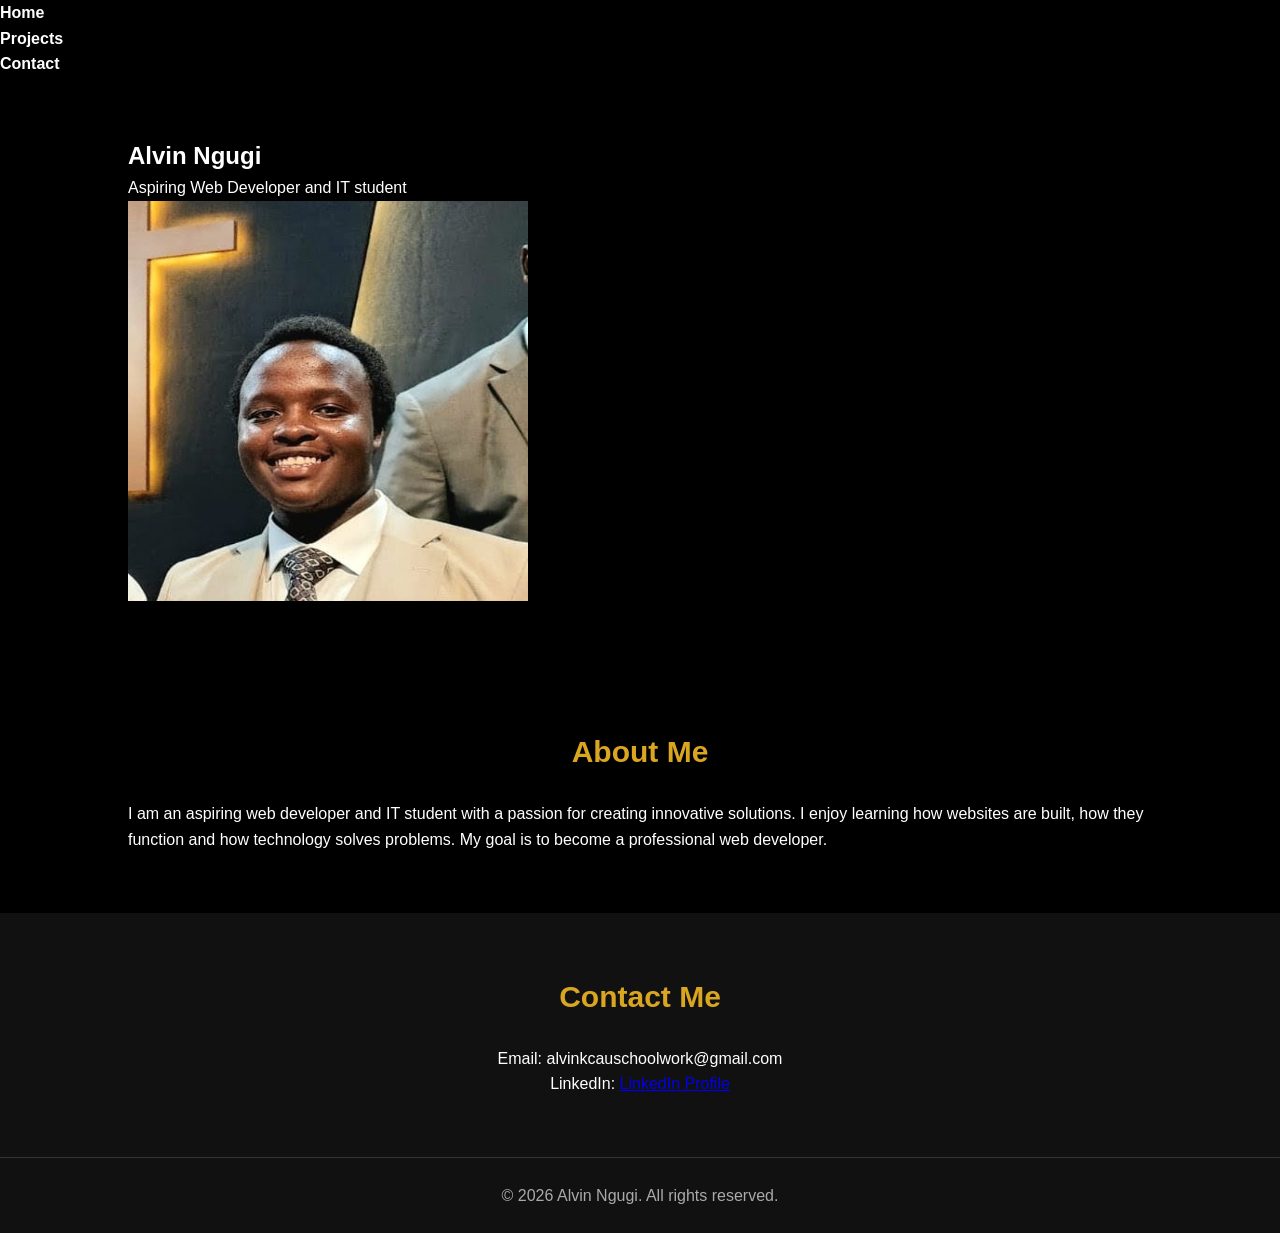
<file: index.html>
<!DOCTYPE html>
<html lang="en">
<head>
  <meta charset="UTF-8">
  <meta name="viewport" content="width=device-width, initial-scale=1.0">
  <title>my portfolio</title>
  <link rel="stylesheet" href="styles.css">
</head>
<body>
  <nav>
    <ul>
      <li><a href="index.html">Home</a></li>
      <li><a href="projects.html">Projects</a></li>
      <li><a href="contact.html">Contact</a></li>
    </ul>
  </nav>

  <main>
    <section class="introduction">
      <div class="intro-content">
        <h1>Alvin Ngugi</h1>
        <p>Aspiring Web Developer and IT student</p>
        <img src="Images/alvin.jpg" alt="Alvin" width="400" height="400" fetchpriority="high">
      </div>
    </section>

    <section class="about">
      <h2>About Me</h2>
      <p>I am an aspiring web developer and IT student with a passion for creating innovative solutions. I enjoy learning how websites are built, how they function and how technology solves problems. My goal is to become a professional web developer.</p>
    </section>

    <section class="contact" id="contact">
      <h2>Contact Me</h2>
      <p>Email: alvinkcauschoolwork@gmail.com</p>
      <p>LinkedIn: <a href="https://www.linkedin.com/in/alvin-ngugi-91488943a/" target="_blank">LinkedIn Profile</a></p>
    </section>

    <footer>
      <p>&copy; 2026 Alvin Ngugi. All rights reserved.</p>
    </footer>
  </main>
</body>
</html>
</file>
<file: styles.css>
*{
  margin: 0;
  padding: 0;
  box-sizing: border-box;
  scroll-behavior: smooth;
}
body{
  font-family: Arial, sans-serif;
  line-height: 1.6;
  background-color: black;
  color: white;
}
:root{
  --golden-color: goldenrod;
  --black-color: black;
  --dark: #151515;
  --white-color: white;
}
/*header*/
header{
  background-color: #111111;
  padding: 20px 8%;
  display: flex;
  justify-content: space-between;
  align-items: center;
  border-bottom: 2px solid goldenrod;
}
header h1{
  color: goldenrod;
  font-size: 28px;
}
nav{
  display: flex;
  gap: 25px;
}
nav a{
  color: white;
  text-decoration: none;
  font-weight: bold;
  transition: 0.3s;
}
nav a:hover{
  color: goldenrod;
}
section{
  padding: 60px 10%;
}
section h2{
  color: goldenrod;
  font-size: 30px;
  margin-bottom: 25px;
  text-align: center;
}
/* SKILLS */
#skills .skill{
background: #0c0c00;
}
#skills p {
  margin : 15px 0 5px;
}
#skills container{
  width: 100%;
  background: #0c0c00;
  height: 20px;
  border-radius: 20px;
  overflow: hidden;
}
.skill-level{
  height: 100%;
  background: goldenrod;
  color: #000000;
  font-size: 12px;
  text-align: center;
  font-weight: bold;
}
.html{
  width: 80%;
}
.css{
  width: 75%;
}
.javascript{
  width: 65%;
}
.github{
  width: 70%;
}
.web-design{
  width: 60%;
}
#projects {
  background-color: #111111;
}
.projects-container {
  display: grid;
  grid-template-columns: repeat(3, 1fr);
  gap: 25px;
  margin-top: 25px;
}
.project-card {
  background-color: #0c0c00;
  padding: 25px;
  border-radius: 10px;
  border-bottom: 3px solid goldenrod;
  transition: transform 0.3s ease-in-out;
}
.project-card:hover {
  transform: translateY(-6px);
}
.project-card h3 {
  color: goldenrod;
  margin-bottom: 15px;
}
.project-card p {
  color: #cccccc;
  margin-bottom: 15px;
}
.project-card a {
  color: goldenrod;
  text-decoration: none;
  font-weight: bold;
}
.project-card:hover{
  text-decoration: underline;
}
#github projects {
  background-color: #111111;
  padding: 60px 10%;
  text-align: center;
  display: block;
  color: white;
}
#github projects h2 {
  color: goldenrod;
}
#github status {
  margin : 20px 0;
  color: goldenrod;
}
#githubRepolist {
  display: grid;
  grid-template-columns: repeat( auto-fit, minmax(230px, 1fr));
  gap: 20px;
  text-align: left;
}
#githubRepolist .project-card {
  background-color: #0c0c00;
  padding: 25px;
  border-radius: 10px;
  border-bottom: 3px solid goldenrod;
}
#services {
  text-align: center;
}
#services p {
  margin: 12px 0;
  color: #cccccc;
}
#contact {
  background-color: #111111;
  text-align: center;
}
#contact form {
  display: flex;
  flex-direction: column;
  margin: 0 auto;
  max-width: 550px;
  gap: 15px;
}
#contact form label {
  text-align: left;
}
input,
textarea {
  width: 100%;
  padding: 14px;
  border: 1px solid #5555555;
  border-radius: 5px;
  background-color: #0c0c00;
  color: white;
  font-family: Arial, sans-serif;
}
input:focus,
textarea:focus {
  outline: none;
  border-color: goldenrod;
}
textarea {
  resize: vertical;
  min-height: 120px;
}
button {
  background-color: goldenrod;
  color: black;
  border: 2px solid goldenrod;
  padding: 13px 25px;
  border-radius: 5px;
  cursor: pointer;
  font-weight: bold;
  transition: 0.3s;
}
button:hover {
  background-color: transparent;
  color: goldenrod;
}
#formMessage {
  margin-top: 15px;
  color: goldenrod;
}
footer {
  background-color: #111111;
  padding: 25px 8%;
  text-align: center;
  color: #cccccc;
  border-top: 1px solid #333333;
  color: #aaaaaa;
}
@media (max-width: 768px) {
  header {
    flex-direction: column;
    gap: 15px;
    padding: 20px;
  }

  nav {
    flex-wrap: wrap;
    justify-content: center;
    gap: 15px;
  }

  section {
    padding: 45px 6%;
  }
   .projects-container {
    grid-template-columns: 1fr;
  }
  section h2 {
    font-size: 25px;
  }
}
</file>
